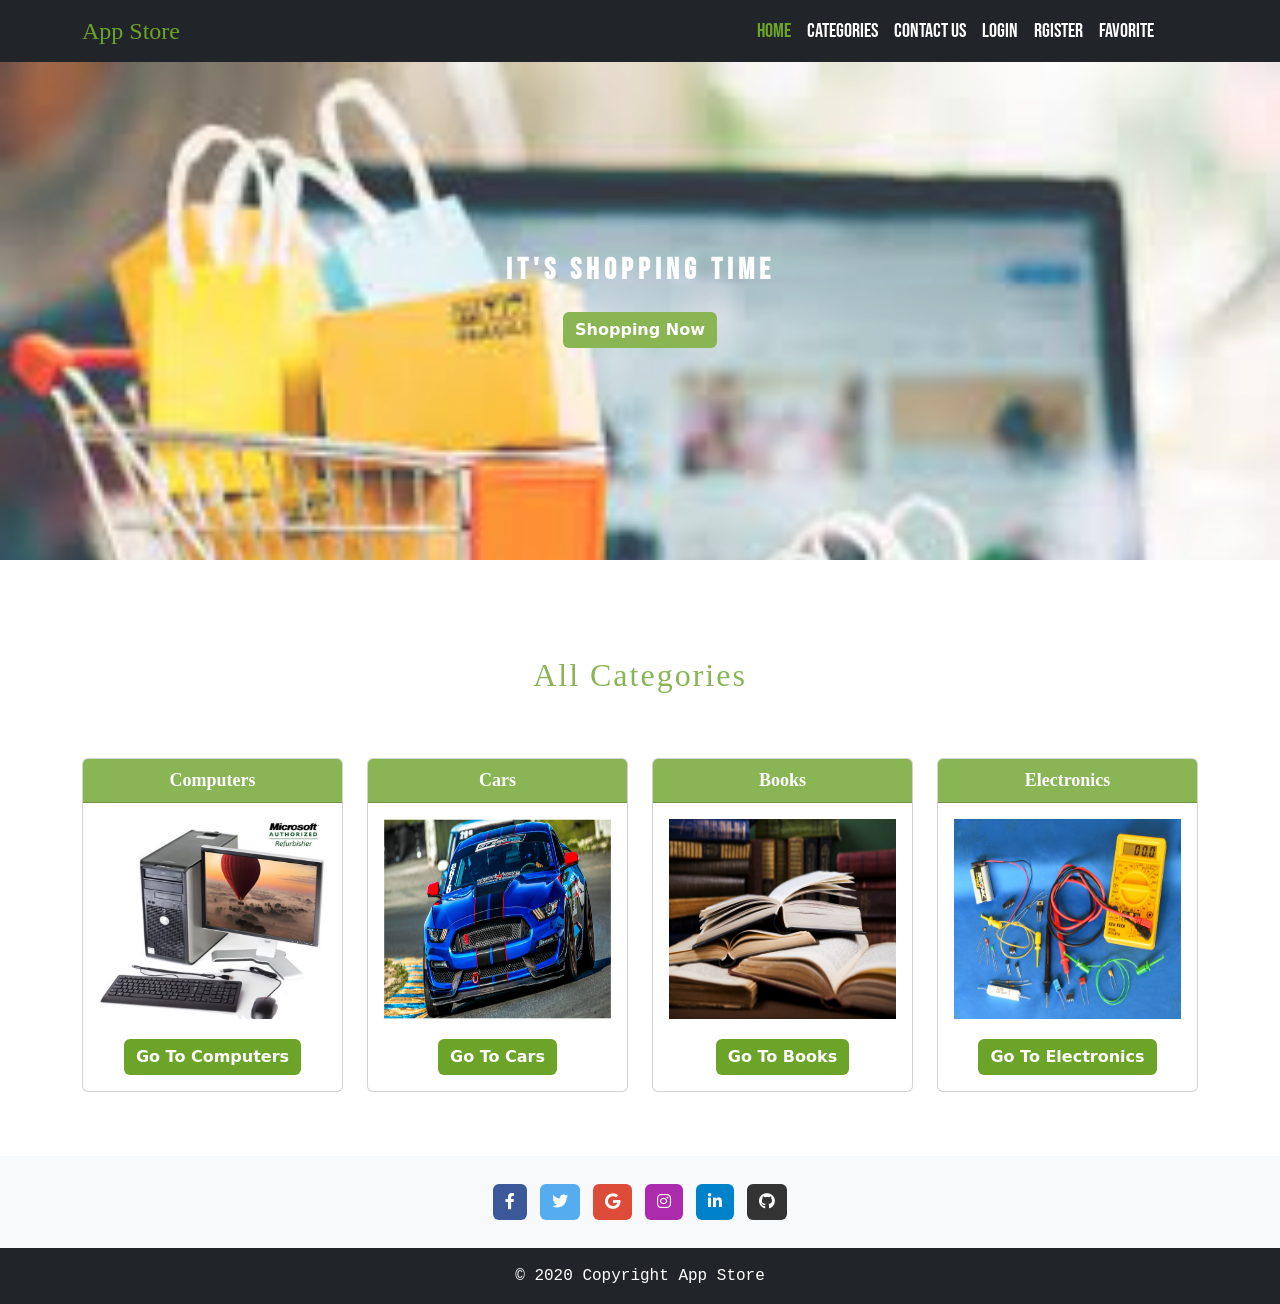
<file: index.html>
<!DOCTYPE html>
<html lang="en">
<head>
    <meta charset="UTF-8">
    <meta http-equiv="X-UA-Compatible" content="IE=edge">
    <meta name="viewport" content="width=device-width, initial-scale=1.0">
    <title>Home</title>
    <link rel="stylesheet" href="https://pro.fontawesome.com/releases/v5.10.0/css/all.css" integrity="sha384-AYmEC3Yw5cVb3ZcuHtOA93w35dYTsvhLPVnYs9eStHfGJvOvKxVfELGroGkvsg+p" crossorigin="anonymous"/>
    <link href="https://cdn.jsdelivr.net/npm/bootstrap@5.0.2/dist/css/bootstrap.min.css" rel="stylesheet" integrity="sha384-EVSTQN3/azprG1Anm3QDgpJLIm9Nao0Yz1ztcQTwFspd3yD65VohhpuuCOmLASjC" crossorigin="anonymous">
    <link rel="preconnect" href="https://fonts.googleapis.com">
    <link rel="preconnect" href="https://fonts.gstatic.com" crossorigin>
    <link rel="preconnect" href="https://fonts.googleapis.com">
    <link rel="preconnect" href="https://fonts.gstatic.com" crossorigin>
    <link href="https://fonts.googleapis.com/css2?family=Bebas+Neue&display=swap" rel="stylesheet">
    <link rel="preconnect" href="https://fonts.googleapis.com">
    <link rel="preconnect" href="https://fonts.gstatic.com" crossorigin>
    <link href="https://fonts.googleapis.com/css2?family=Bebas+Neue&display=swap" rel="stylesheet">
      <!-- Bootstrap CSS -->
  <link href="https://cdn.jsdelivr.net/npm/bootstrap@5.1.1/dist/css/bootstrap.min.css" rel="stylesheet">

  <!-- Bootstrap JavaScript -->
  <script src="https://cdn.jsdelivr.net/npm/bootstrap@5.1.1/dist/js/bootstrap.bundle.min.js"></script>
    <style>
        .navbar-dark .navbar-nav .nav-link.active, 
        .navbar-dark .navbar-nav .show>.nav-link,
        .navbar-dark .navbar-nav .nav-link:focus, 
        .navbar-dark .navbar-nav .nav-link:hover {
            color: #6ca329;
        }
        .navbar-dark .navbar-nav .nav-link {
            color: #FFF;
            font-family: 'Bebas Neue', cursive;
            font-size: 20px;
        }
        .navbar-dark .navbar-brand {
            color: #6ca329;
            font-family: 'Abril Fatface', cursive;
            font-size: 24px;
        }
        .home-header{
            width: 100%;
            height: 500px;
            margin-top: 60px;
            background-image: url("images/home-header.jpg");
            background-position: top center;
            background-repeat: no-repeat;
            background-size: cover;
            opacity: .8;
        }
        .home-header .btn-success,
        .cat .btn-primary{
            background-color: #6ca329;
            color: #FFF;
            border: 0;
            font-weight: bold;
        }
        .home-header .btn-success:hover,
        .cat .btn-primary:hover{
            color: #6ca329;
            background-color: #fff;
        }
        .home-header .col-sm-6{
            margin-top: 15%;
        }
        .home-header h3{
            color: #FFF;
            font-size: 30px;
            font-weight: bold;
            font-family: 'Bebas Neue', cursive;
            letter-spacing: 5px;
        }
        .card-header:first-child {
            background-color: #89b554;
            color: #FFF;
            font-weight: bold;
            font-size: 18px;
            font-family: cursive;
        }
        .card-title {
            color: #89b554;
        }
        .cat h2{
            font-family: fantasy;
            letter-spacing: 2px;
            color: #89b554;
        }
        .cat img{
          width: 100%;
          height: 200px;
          margin-bottom: 20px;
        }
        .cart-noti{
          position: relative;
        }
        .cart-noti .notification{
          position: absolute;
          width: 15px;
          height: 20px;
          background-color: red;
          top: -3px;
          border-radius: 5px;
          color: white;
          text-align: center;
          line-height: 19px;
          left: 30px;
          display: none;
        }
        footer .btn-primary{
          border: 0;
        }
    </style>
</head>
<body>
    <nav class="navbar navbar-expand-lg navbar-dark bg-dark fixed-top">
        <div class="container">
          <a class="navbar-brand"  href="index.html">
            App Store
          </a>
          <button class="navbar-toggler" type="button" data-bs-toggle="collapse" data-bs-target="#navbarSupportedContent" aria-controls="navbarSupportedContent" aria-expanded="false" aria-label="Toggle navigation">
            <span class="navbar-toggler-icon"></span>
          </button>
          <div class="collapse navbar-collapse justify-content-end" id="navbarSupportedContent">
            <ul class="navbar-nav">
              <li class="nav-item">
                <a class="nav-link active" aria-current="page" href="index.html">Home</a>
              </li>
              <li class="nav-item">
                <a class="nav-link" aria-current="page" href="index.html#cat">Categories</a>
              </li>
              <li class="nav-item">
                <a class="nav-link" href="contactus.html">Contact Us</a>
              </li>
              <li class="nav-item">
                <a class="nav-link" id="nav-login" aria-current="page" href="login.html">Login</a>
              </li>
              <li class="nav-item">
                <a class="nav-link" id="nav-register" href="register.html">Rgister</a>
              </li>
              <li class="nav-item">
                <a style="display: none;" class="nav-link" id="nav-user" href="#"></a>
              </li>
              <li class="nav-item">
                <a style="display: none;" class="nav-link" id="logout" href="#">Logout</a>
              </li>
              <li class="nav-item">
                <a class="nav-link" href="fav.html">Favorite</a>
              </li>
              <li class="nav-item cart-noti">
                <a class="nav-link" href="cart.html">
                    <i class="far fa-cart-plus"></i>
                </a>
                <span class="notification"></span>
              </li>
            </ul>
          </div>
        </div>
    </nav>
    <!--------------------------------------------------------------------------------->
    <div class="home-header container-fluid">
        <div class="row">
            <div class="col-sm-6 offset-sm-3 text-center">
                <h3>It's Shopping Time</h3>
                <a class="btn btn-success mt-3" href="#cat">Shopping Now</a>
            </div>
        </div>
    </div>
    <!--------------------------------------------------------------------------------->
    <div id="cat" class="cat container my-5">
        <div class="row">
            <h2 class="text-center my-5">All Categories</h2>
            <div class="col-sm-6 col-md-3 my-3">
                <div class="card text-center">
                    <div class="card-header">
                      Computers
                    </div>
                    <div class="card-body">
                      <img src="images/computers.jpeg" alt="">
                      <a href="products.html?cat=computers" class="btn btn-primary">Go To Computers</a>
                    </div>
                </div>
            </div>
            <div class="col-sm-6 col-md-3 my-3">
                <div class="card text-center">
                    <div class="card-header">
                      Cars
                    </div>
                    <div class="card-body">
                      <img src="images/cars.jpg" alt="">
                      <a href="products.html?cat=cars" class="btn btn-primary">Go To Cars</a>
                    </div>
                </div>
            </div>
            <div class="col-sm-6 col-md-3 my-3">
                <div class="card text-center">
                    <div class="card-header">
                      Books
                    </div>
                    <div class="card-body">
                      <img src="images/books.jpg" alt="">
                      <a href="products.html?cat=books" class="btn btn-primary">Go To Books</a>
                    </div>
                </div>
            </div>
            <div class="col-sm-6 col-md-3 my-3">
                <div class="card text-center">
                    <div class="card-header">
                      Electronics
                    </div>
                    <div class="card-body">
                      <img src="images/electronics.jpg" alt="">
                      <a href="products.html?cat=electronics" class="btn btn-primary">Go To Electronics</a>
                    </div>
                </div>
            </div>
        </div>
    </div>
    <!------------------------------------------------------------------------------------------>
    <footer class="bg-light text-center text-white">
      <div class="container p-4 pb-0">
        <section class="mb-4">
          <a
            class="btn btn-primary btn-floating m-1"
            style="background-color: #3b5998;"
            href="#"
            role="button"
            ><i class="fab fa-facebook-f"></i
          ></a>
          <a
            class="btn btn-primary btn-floating m-1"
            style="background-color: #55acee;"
            href="#"
            role="button"
            ><i class="fab fa-twitter"></i
          ></a>
          <a
            class="btn btn-primary btn-floating m-1"
            style="background-color: #dd4b39;"
            href="#"
            role="button"
            ><i class="fab fa-google"></i
          ></a>
          <a
            class="btn btn-primary btn-floating m-1"
            style="background-color: #ac2bac;"
            href="#"
            role="button"
            ><i class="fab fa-instagram"></i
          ></a>
          <a
            class="btn btn-primary btn-floating m-1"
            style="background-color: #0082ca;"
            href="#"
            role="button"
            ><i class="fab fa-linkedin-in"></i
          ></a>
          <a
            class="btn btn-primary btn-floating m-1"
            style="background-color: #333333;"
            href="#"
            role="button"
            ><i class="fab fa-github"></i
          ></a>
        </section>
      </div>
      <div class="text-center p-3 text-white bg-dark" style="font-family: monospace;">
        © 2020 Copyright App Store
      </div>
    </footer>
    <script src="js/script.js"></script>
  </body>
</html>
</file>
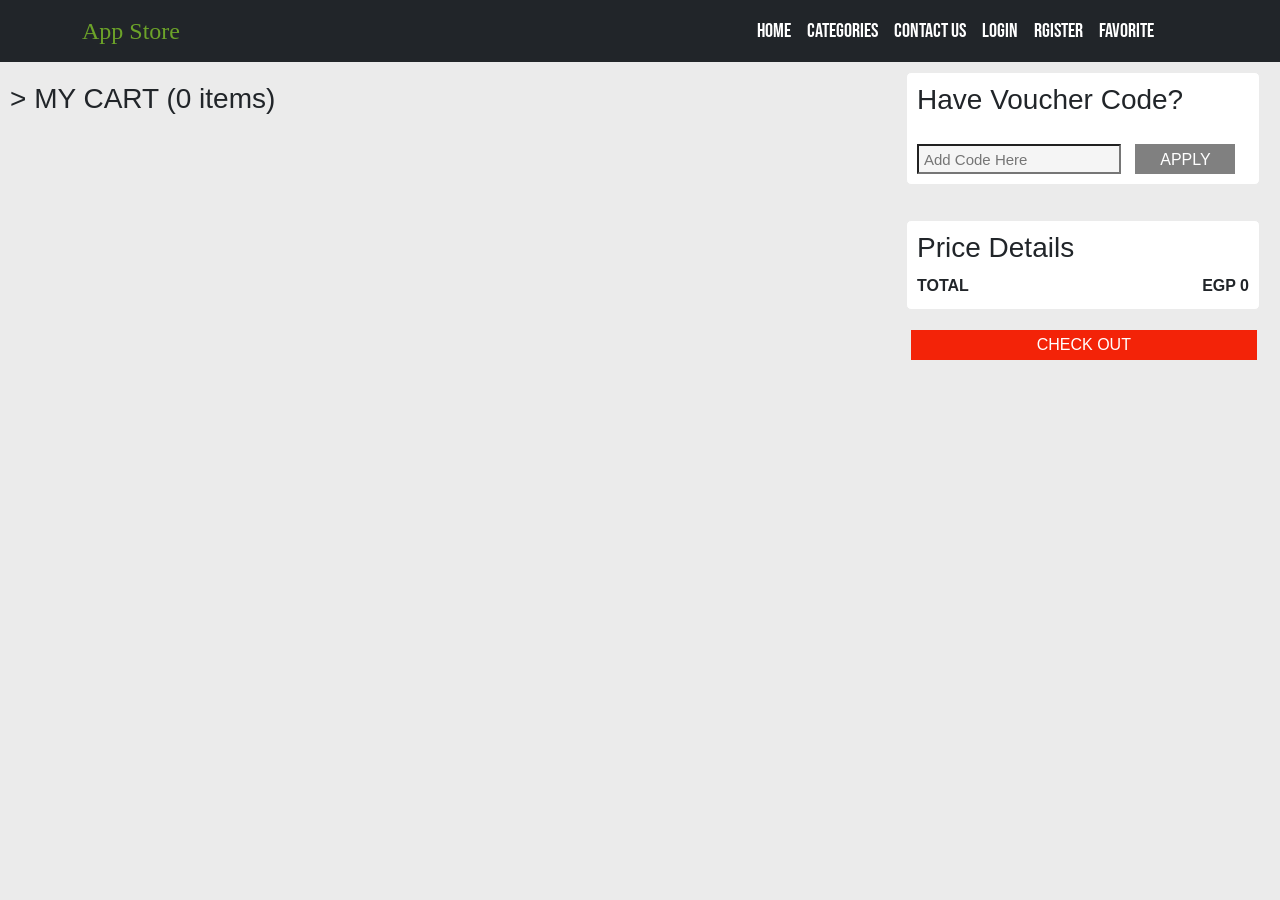
<file: cart.html>
<!DOCTYPE html>
<html lang="en">
<head>
    <meta charset="UTF-8">
    <meta http-equiv="X-UA-Compatible" content="IE=edge">
    <meta name="viewport" content="width=device-width, initial-scale=1.0">
    <title>Cart</title>
    <link rel="stylesheet" href="https://pro.fontawesome.com/releases/v5.10.0/css/all.css" integrity="sha384-AYmEC3Yw5cVb3ZcuHtOA93w35dYTsvhLPVnYs9eStHfGJvOvKxVfELGroGkvsg+p" crossorigin="anonymous"/>
    <link href="https://cdn.jsdelivr.net/npm/bootstrap@5.0.2/dist/css/bootstrap.min.css" rel="stylesheet" integrity="sha384-EVSTQN3/azprG1Anm3QDgpJLIm9Nao0Yz1ztcQTwFspd3yD65VohhpuuCOmLASjC" crossorigin="anonymous">
    <link rel="preconnect" href="https://fonts.googleapis.com">
    <link rel="preconnect" href="https://fonts.gstatic.com" crossorigin>
    <link rel="preconnect" href="https://fonts.googleapis.com">
    <link rel="preconnect" href="https://fonts.gstatic.com" crossorigin>
    <link href="https://fonts.googleapis.com/css2?family=Bebas+Neue&display=swap" rel="stylesheet">
    <link rel="preconnect" href="https://fonts.googleapis.com">
    <link rel="preconnect" href="https://fonts.gstatic.com" crossorigin>
    <link href="https://fonts.googleapis.com/css2?family=Bebas+Neue&display=swap" rel="stylesheet">
      <!-- Bootstrap CSS -->
  <link href="https://cdn.jsdelivr.net/npm/bootstrap@5.1.1/dist/css/bootstrap.min.css" rel="stylesheet">

  <!-- Bootstrap JavaScript -->
  <script src="https://cdn.jsdelivr.net/npm/bootstrap@5.1.1/dist/js/bootstrap.bundle.min.js"></script>
    <style>
        .navbar-dark .navbar-nav .nav-link.active, 
        .navbar-dark .navbar-nav .show>.nav-link,
        .navbar-dark .navbar-nav .nav-link:focus, 
        .navbar-dark .navbar-nav .nav-link:hover {
            color: #6ca329;
        }
        .navbar-dark .navbar-nav .nav-link {
            color: #FFF;
            font-family: 'Bebas Neue', cursive;
            font-size: 20px;
        }
        .navbar-dark .navbar-brand {
            color: #6ca329;
            font-family: 'Abril Fatface', cursive;
            font-size: 24px;
        }
        .cart-noti{
          position: relative;
        }
        .cart-noti .notification{
          position: absolute;
          width: 15px;
          height: 20px;
          background-color: red;
          top: -3px;
          border-radius: 5px;
          color: white;
          text-align: center;
          line-height: 19px;
          left: 30px;
          display: none;
        }
        
    </style>
    <link rel="stylesheet" href="./css/cart.css">
</head>
<body>
  <nav class="navbar navbar-expand-lg navbar-dark bg-dark fixed-top">
    <div class="container">
      <a class="navbar-brand"  href="index.html">
        App Store
      </a>
      <button class="navbar-toggler" type="button" data-bs-toggle="collapse" data-bs-target="#navbarSupportedContent" aria-controls="navbarSupportedContent" aria-expanded="false" aria-label="Toggle navigation">
        <span class="navbar-toggler-icon"></span>
      </button>
      <div class="collapse navbar-collapse justify-content-end" id="navbarSupportedContent">
        <ul class="navbar-nav">
          <li class="nav-item">
            <a class="nav-link" aria-current="page" href="index.html">Home</a>
          </li>
          <li class="nav-item">
            <a class="nav-link" aria-current="page" href="index.html#cat">Categories</a>
          </li>
          <li class="nav-item">
            <a class="nav-link" href="contactus.html">Contact Us</a>
          </li>
          <li class="nav-item">
            <a class="nav-link" id="nav-login" aria-current="page" href="login.html">Login</a>
          </li>
          <li class="nav-item">
            <a class="nav-link" id="nav-register" href="register.html">Rgister</a>
          </li>
          <li class="nav-item">
            <a style="display: none;" class="nav-link" id="nav-user" href="#"></a>
          </li>
          <li class="nav-item">
            <a style="display: none;" class="nav-link" id="logout" href="#">Logout</a>
          </li>
          <li class="nav-item">
            <a class="nav-link" href="fav.html">Favorite</a>
          </li>
          <li class="nav-item cart-noti">
            <a class="nav-link active" href="cart.html">
                <i class="far fa-cart-plus"></i>
            </a>
            <span class="notification"></span>
          </li>
        </ul>
      </div>
    </div>
</nav>

    <!-- cart items section -->
    <section id="cart-items-section">
        <div id="cartContent">
            <br><br><br>
            <h3>> MY CART (<span id="num_of_items">0</span> items)</h3>
            <div id="items-container">
                
            </div>
        </div>
    
        <div id="cartSide">
            <h3>> PAYMENT</h3>
    
            <div class="cart-side-item">
                <h3>Have Voucher Code?</h3>
                <input type="text" placeholder="Add Code Here">
                <button>APPLY</button>
            </div>
    
            <div class="cart-side-item">
                <h3>Price Details</h3>
                <span><b>TOTAL</b></span>
                <span style="float: right;"><b>EGP <span id="total_expenses"></span></b></span>
            </div>
    
            <div>
                <button style="width: 90%; background-color: rgb(243, 35, 8); margin: 15px;">CHECK OUT</button>
            </div>
    
    
        </div>

    </section>
    <script src="js/script.js"></script>
  <script src="js/cart.js"></script>
  </body>
</html>
</file>
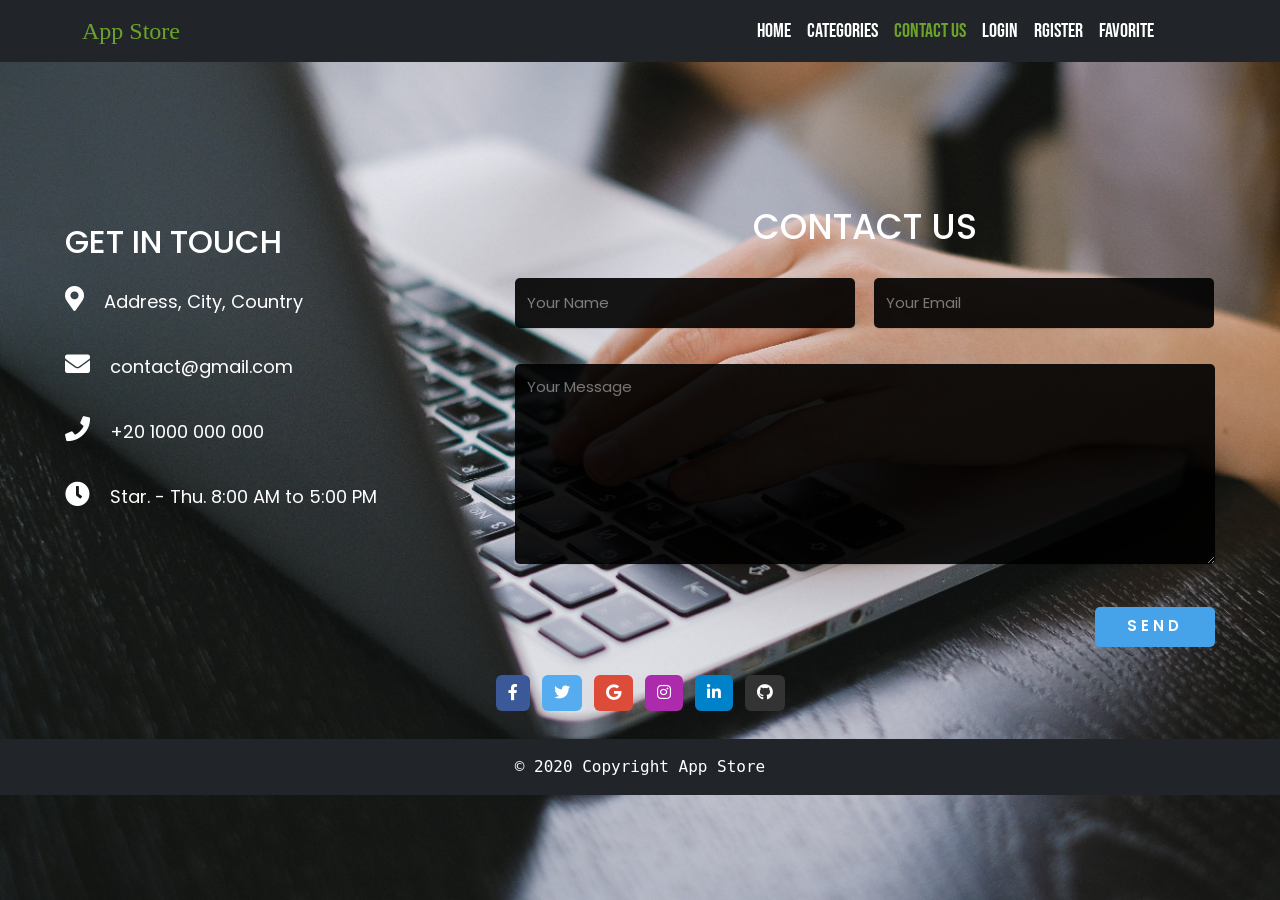
<file: contactus.html>
<!DOCTYPE html>
<html lang="en" dir="ltr">

<head>
  <meta charset="utf-8">
  <meta name="viewport" content="width=device-width, initial-scale=1.0">
  <title> Contact us page</title>
  
  <link rel="stylesheet" href="https://cdnjs.cloudflare.com/ajax/libs/font-awesome/5.13.1/css/all.min.css">
  <link rel="stylesheet" href="https://pro.fontawesome.com/releases/v5.10.0/css/all.css"
    integrity="sha384-AYmEC3Yw5cVb3ZcuHtOA93w35dYTsvhLPVnYs9eStHfGJvOvKxVfELGroGkvsg+p" crossorigin="anonymous" />
  <link href="https://cdn.jsdelivr.net/npm/bootstrap@5.0.2/dist/css/bootstrap.min.css" rel="stylesheet"
    integrity="sha384-EVSTQN3/azprG1Anm3QDgpJLIm9Nao0Yz1ztcQTwFspd3yD65VohhpuuCOmLASjC" crossorigin="anonymous">
  <link rel="preconnect" href="https://fonts.googleapis.com">
  <link rel="preconnect" href="https://fonts.googleapis.com">
  <link href="https://fonts.googleapis.com/css2?family=Bebas+Neue&display=swap" rel="stylesheet">
  <link rel="preconnect" href="https://fonts.googleapis.com">
  <link rel="preconnect" href="https://fonts.gstatic.com" crossorigin>
  <!-- bootstrap -->
  <link href="https://cdn.jsdelivr.net/npm/bootstrap@5.1.3/dist/css/bootstrap.min.css" rel="stylesheet"
    integrity="sha384-1BmE4kWBq78iYhFldvKuhfTAU6auU8tT94WrHftjDbrCEXSU1oBoqyl2QvZ6jIW3" crossorigin="anonymous">
  <script src="https://cdn.jsdelivr.net/npm/bootstrap@5.1.3/dist/js/bootstrap.bundle.min.js"
    integrity="sha384-ka7Sk0Gln4gmtz2MlQnikT1wXgYsOg+OMhuP+IlRH9sENBO0LRn5q+8nbTov4+1p" crossorigin="anonymous">
  </script>
  <!-- link of google font use in contact us page -->
  <link href="https://fonts.googleapis.com/css2?family=Poppins:wght@700&display=swap" rel="stylesheet">

  <link rel="stylesheet" href="css/contact.css">
  <style>
    /* start styling of navbar  */
    .navbar-dark .navbar-nav .nav-link.active,
    .navbar-dark .navbar-nav .show>.nav-link,
    .navbar-dark .navbar-nav .nav-link:focus,
    .navbar-dark .navbar-nav .nav-link:hover {
      color: #6ca329;
    }

    .navbar-dark .navbar-nav .nav-link {
      color: #FFF;
      font-family: 'Bebas Neue', cursive;
      font-size: 20px;
    }

    .navbar-dark .navbar-brand {
      color: #6ca329;
      font-family: 'Abril Fatface', cursive;
      font-size: 24px;
    }

    .home-header {
      width: 100%;
      height: 500px;
      margin-top: 60px;
      background-image: url("images/home-header.jpg");
      background-position: top center;
      background-repeat: no-repeat;
      background-size: cover;
      opacity: .8;
    }

    .home-header .btn-success,
    .cat .btn-primary {
      background-color: #6ca329;
      color: #FFF;
      border: 0;
      font-weight: bold;
    }

    .home-header .btn-success:hover,
    .cat .btn-primary:hover {
      color: #6ca329;
      background-color: #fff;
    }

    .home-header .col-sm-6 {
      margin-top: 15%;
    }

    .home-header h3 {
      color: #FFF;
      font-size: 30px;
      font-weight: bold;
      font-family: 'Bebas Neue', cursive;
      letter-spacing: 5px;
    }

    .card-header:first-child {
      background-color: #89b554;
      color: #FFF;
      font-weight: bold;
      font-size: 18px;
      font-family: cursive;
    }

    .card-title {
      color: #89b554;
    }

    .cat h2 {
      font-family: fantasy;
      letter-spacing: 2px;
      color: #89b554;
    }

    .cat img {
      width: 100%;
      height: 200px;
      margin-bottom: 20px;
    }

    footer .btn-primary {
      border: 0;
    }
    .cart-noti{
          position: relative;
      }
      .cart-noti .notification{
        position: absolute;
        width: 15px;
        height: 20px;
        background-color: red;
        top: -3px;
        border-radius: 5px;
        color: white;
        text-align: center;
        line-height: 19px;
        left: 30px;
        display: none;
      }
    footer .btn-primary {
      border: 0;
    }
  </style>
</head>

<body>

  <nav class="navbar navbar-expand-lg navbar-dark bg-dark fixed-top">
    <div class="container">
      <a class="navbar-brand"  href="index.html">
        App Store
      </a>
      <button class="navbar-toggler" type="button" data-bs-toggle="collapse" data-bs-target="#navbarSupportedContent" aria-controls="navbarSupportedContent" aria-expanded="false" aria-label="Toggle navigation">
        <span class="navbar-toggler-icon"></span>
      </button>
      <div class="collapse navbar-collapse justify-content-end" id="navbarSupportedContent">
        <ul class="navbar-nav">
          <li class="nav-item">
            <a class="nav-link" aria-current="page" href="index.html">Home</a>
          </li>
          <li class="nav-item">
            <a class="nav-link" aria-current="page" href="index.html#cat">Categories</a>
          </li>
          <li class="nav-item">
            <a class="nav-link active" href="contactus.html">Contact Us</a>
          </li>
          <li class="nav-item">
            <a class="nav-link" id="nav-login" aria-current="page" href="login.html">Login</a>
          </li>
          <li class="nav-item">
            <a class="nav-link" id="nav-register" href="register.html">Rgister</a>
          </li>
          <li class="nav-item">
            <a style="display: none;" class="nav-link" id="nav-user" href="#"></a>
          </li>
          <li class="nav-item">
            <a style="display: none;" class="nav-link" id="logout" href="#">Logout</a>
          </li>
          <li class="nav-item">
            <a class="nav-link" href="fav.html">Favorite</a>
          </li>
          <li class="nav-item cart-noti">
            <a class="nav-link" href="cart.html">
                <i class="far fa-cart-plus"></i>
            </a>
            <span class="notification"></span>
          </li>
        </ul>
      </div>
    </div>
</nav>
  <!-- ----------------------------------------------------------------------------------------- -->
  <!-- Start of Contact Us Section -->
  <div class="contact-section">
    <div class="contact-info">
      <h2>GET IN TOUCH</h2>
      <div><i class="fas fa-map-marker-alt"></i>Address, City, Country</div>
      <div><i class="fas fa-envelope"></i>contact@gmail.com</div>
      <div><i class="fas fa-phone"></i>+20 1000 000 000</div>
      <div><i class="fas fa-clock"></i>Star. - Thu. 8:00 AM to 5:00 PM</div>
    </div>
    <div class="contact-form">
      <h2>CONTACT US</h2>
      <form class="contact" id="myform" onsubmit=" return validForm()" action="https://www.kettleandtoasterman.co.uk/files/Thank-You.png" method="post">
        <input type="text" id="myname" name="name" class="text-box" placeholder="Your Name">
        <input type="email" id="myemail" name="email" class="text-box" placeholder="Your Email">
        <ul id='error-messages' style="color: red; font-size:14px;"></ul>

        <textarea id="mytextarea" name="message" rows="5" placeholder="Your Message"></textarea>
        <ul id="textareavalidation" style="color: red; font-size:14px;"></ul>

        <input type="submit" id="sendBtn" name="submit" class="send-btn" value="SEND">
      </form>
      <div id="response" class="alert alert-success" style="display: none;">Ur Response Send Successfly</div>
    </div>
    
  </div>
  <!--End of Contact Us Section-->
  <!-- ----------------------------------------------------------------------------------------- -->
  <footer class=" text-center text-white" style="width: 100%;">
    <div class="container p-4 pb-0">
      <section class="mb-4">
        <a class="btn btn-primary btn-floating m-1" style="background-color: #3b5998;" href="#" role="button"><i
            class="fab fa-facebook-f"></i></a>
        <a class="btn btn-primary btn-floating m-1" style="background-color: #55acee;" href="#" role="button"><i
            class="fab fa-twitter"></i></a>
        <a class="btn btn-primary btn-floating m-1" style="background-color: #dd4b39;" href="#" role="button"><i
            class="fab fa-google"></i></a>
        <a class="btn btn-primary btn-floating m-1" style="background-color: #ac2bac;" href="#" role="button"><i
            class="fab fa-instagram"></i></a>
        <a class="btn btn-primary btn-floating m-1" style="background-color: #0082ca;" href="#" role="button"><i
            class="fab fa-linkedin-in"></i></a>
        <a class="btn btn-primary btn-floating m-1" style="background-color: #333333;" href="#" role="button"><i
            class="fab fa-github"></i></a>
      </section>
    </div>
    <div class="text-center p-3 text-white bg-dark" style="font-family: monospace;">
      © 2020 Copyright App Store
    </div>
  </footer>
  <script src="js/script.js"></script>
  <script src="js/contact.js"></script>
</body>

</html>
</file>
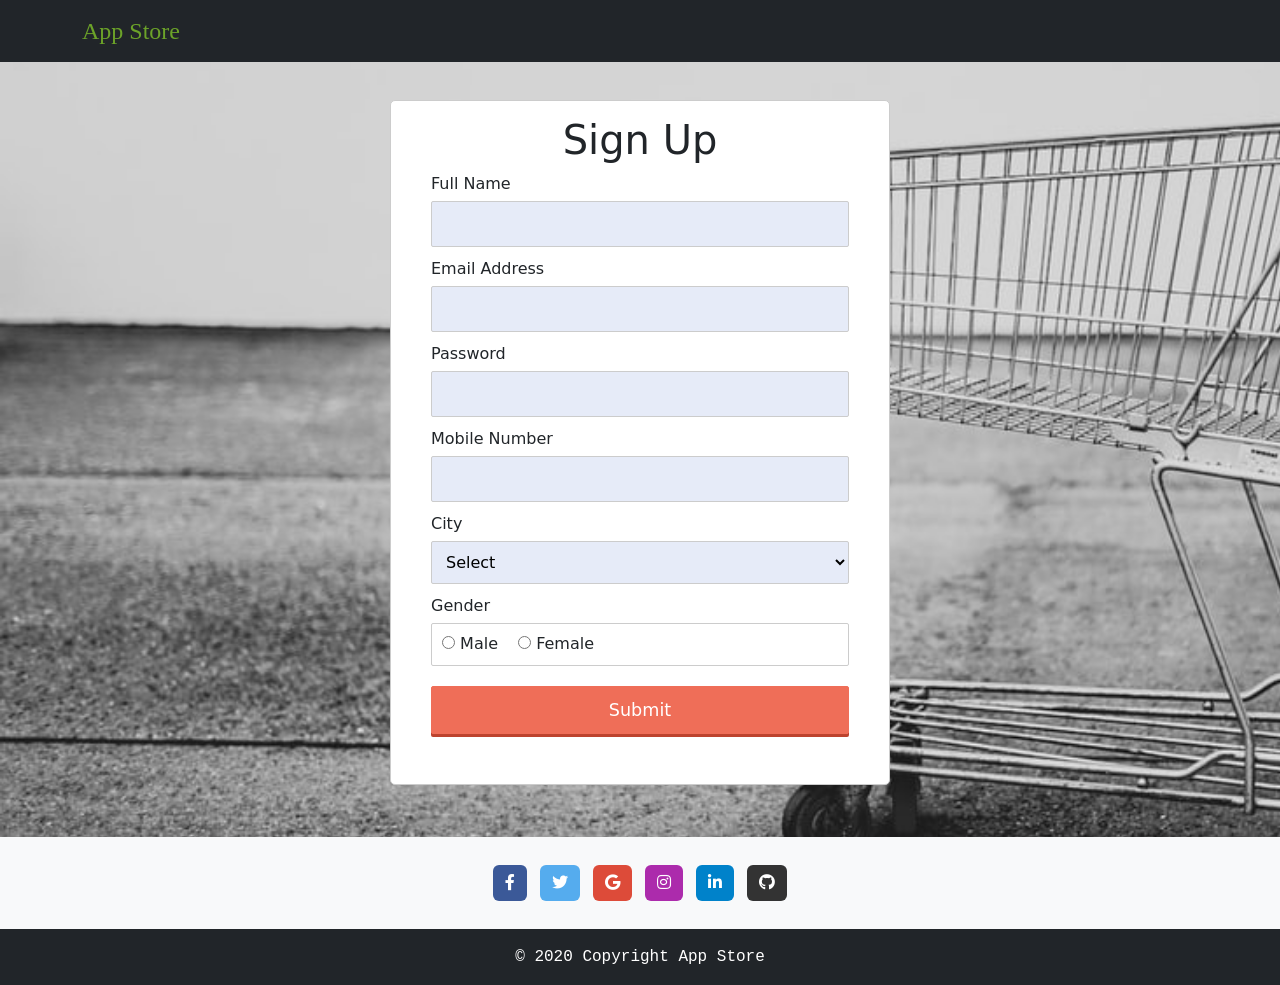
<file: register.html>
<!DOCTYPE html>
<html lang="en">
<head>
    <meta charset="UTF-8">
    <title>Register</title>
    <link rel="stylesheet" href="css/register.css">
    <link href="https://cdn.jsdelivr.net/npm/bootstrap@5.0.2/dist/css/bootstrap.min.css" rel="stylesheet" integrity="sha384-EVSTQN3/azprG1Anm3QDgpJLIm9Nao0Yz1ztcQTwFspd3yD65VohhpuuCOmLASjC" crossorigin="anonymous">
    <link rel="stylesheet" href="https://pro.fontawesome.com/releases/v5.10.0/css/all.css" integrity="sha384-AYmEC3Yw5cVb3ZcuHtOA93w35dYTsvhLPVnYs9eStHfGJvOvKxVfELGroGkvsg+p" crossorigin="anonymous"/>
      <!-- Bootstrap CSS -->
  <link href="https://cdn.jsdelivr.net/npm/bootstrap@5.1.1/dist/css/bootstrap.min.css" rel="stylesheet">

  <!-- Bootstrap JavaScript -->
  <script src="https://cdn.jsdelivr.net/npm/bootstrap@5.1.1/dist/js/bootstrap.bundle.min.js"></script>
    <script src="js/register.js"></script>
</head>
<style>
    .navbar-dark .navbar-brand {
    color: #6ca329;
    font-family: 'Abril Fatface', cursive;
    font-size: 24px;
}
footer .btn-primary{
          border: 0;
        }
</style>
<body>
       <!-- navbar  -->
       <nav class="navbar navbar-expand-lg navbar-dark bg-dark fixed-top">
        <div class="container">
          <a class="navbar-brand"  href="index.html">
            App Store
          </a>
        </div>
    </nav>
<form action="login.html" method="post" name="Form" onsubmit="return validateForm()" style="margin-top: 100px;">
    <h1>Sign Up</h1>
    <div class="box">
        <label>Full Name</label>
        <input type="text" name="name" id="name">
        <div class="error" id="nameErr"></div>
    </div>
    <div class="box">
        <label>Email Address</label>
        <input type="text" name="email" id="email">
        <div class="error" id="emailErr"></div>
    </div>
    <div class="box">
        <label>Password</label>
        <input type="password" name="password" id="password">
        <div class="error" id="passErr"></div>
    </div>
    <div class="box">
        <label>Mobile Number</label>
        <input type="text" name="mobile" maxlength="11" id="mobile">
        <div class="error" id="mobileErr"></div>
    </div>
    <div class="box">
        <label>City</label>
        <select name="city" id="city">
            <option>Select</option>
            <option>Cairo</option>
            <option>Alexandria</option>
            <option>Luxor</option>
            <option>Aswan</option>
            <option>Sohag</option>
            <option>Qena</option>
            <option>Hurghada</option>
        </select> 
        <div class="error" id="cityErr"></div>
    </div>
    <div class="box">
        <label>Gender</label>
        <div class="form-inline" id="gender">
            <label><input type="radio" name="gender" value="male"> Male</label>
            <label><input type="radio" name="gender" value="female"> Female</label> 
        </div>
        <div class="error" id="genderErr"></div>
    </div>
          
    <div class="box">
        <input type="submit" value="Submit">
    </div>
</form>

<footer class="bg-light text-center text-white">
    <div class="container p-4 pb-0">
      <section class="mb-4">
        <a
          class="btn btn-primary btn-floating m-1"
          style="background-color: #3b5998;"
          href="#"
          role="button"
          ><i class="fab fa-facebook-f"></i
        ></a>
        <a
          class="btn btn-primary btn-floating m-1"
          style="background-color: #55acee;"
          href="#"
          role="button"
          ><i class="fab fa-twitter"></i
        ></a>
        <a
          class="btn btn-primary btn-floating m-1"
          style="background-color: #dd4b39;"
          href="#"
          role="button"
          ><i class="fab fa-google"></i
        ></a>
        <a
          class="btn btn-primary btn-floating m-1"
          style="background-color: #ac2bac;"
          href="#"
          role="button"
          ><i class="fab fa-instagram"></i
        ></a>
        <a
          class="btn btn-primary btn-floating m-1"
          style="background-color: #0082ca;"
          href="#"
          role="button"
          ><i class="fab fa-linkedin-in"></i
        ></a>
        <a
          class="btn btn-primary btn-floating m-1"
          style="background-color: #333333;"
          href="#"
          role="button"
          ><i class="fab fa-github"></i
        ></a>
      </section>
    </div>
    <div class="text-center p-3 text-white bg-dark" style="font-family: monospace;">
      © 2020 Copyright App Store
    </div>
  </footer>


</body>
</html>
</file>
<file: css/cart.css>
body{
    font-family:'Lucida Sans', 'Lucida Sans Regular', 'Lucida Grande', 'Lucida Sans Unicode', Geneva, Verdana, sans-serif;
    background-color: #ebebeb;

}
img{
    width: 100px;
    height: 100px;
}

#cartContent {
    width: 70%;
    /* border: 1px solid black; */
    display: inline-block;
    background-color: #ebebeb;
}
#cartContent h3 {
    font-family:'Lucida Sans', 'Lucida Sans Regular', 'Lucida Grande', 'Lucida Sans Unicode', Geneva, Verdana, sans-serif;

    margin: 10px;
}



.cartItem {
    width: 80%;
    padding: 10px;
    
    margin: 30px auto;
    background-color: white;
    border: 1px solid #ebebeb;
    border-radius: 10px;
    display: flex;
    display: row;
    
}
.item-left{
    width: 20%;
    margin:10px;
    /* border: 1px solid black; */
    
    /* background-color: gold; */
}
.item-middle{
    margin:10px;
    width: 50%;
    /* border: 1px solid black; */
    /* display: inline-block; */
    /* background-color: lightseagreen; */
}
.item-middle-inner{
    line-height: 1.6;
    font-size: 14px;
    padding: 5px;
    margin-top: 5px;
    background-color: #ebebeb;
    border: 1px solid #ebebeb;
    border-radius: 5px;
}
.item-right{
    margin:10px;

    text-align: right;
    width: 40%;
    /* background-color: coral; */
    /* border: 1px solid red; */
    
    
}

 

/**************************************** Side Div **********************/
#cartSide {
    width: 30%;
   
    background-color: #ebebeb;
    /* border: 1px solid red; */
    display: flex;
    flex-direction: column;
    float: right;
}
.cart-side-item{
    line-height: 1.6;
    padding: 10px;
    margin: 30px 20px 5px 10px;
    background-color: white;
    border: 1px solid #ebebeb;
    border-radius: 5px;
}
input[type=text] {
    background-color: whitesmoke;
    /* width: 80px; */
    height: 30px;
    margin-top: 20px;
    color: rgb(0, 0, 0);
    font-size: 15px;
    margin-right: 10px;
    padding: 5px;
}

input[type=text]:hover,
[type=password]:hover {
    background-color: #da2a1a;
}

input[type=text]:focus {
    background-color: #da2a1a;
    color: whitesmoke;
}
button {
    background-color: gray;
    width: 100px;
    height: 30px;
    font-size: 16px;
    text-decoration: none;
    cursor: pointer;
    transition-duration: 0.4s;
    border: none;
    color: white;
}

button:hover {
    box-shadow: 0 12px 16px 0 rgba(0, 0, 0, 0.24), 0 17px 50px 0 rgba(0, 0, 0, 0.19);
}
</file>
<file: css/contact.css>
* {
  margin: 0;
  padding: 0;
  box-sizing: border-box;
  font-family: 'Poppins', sans-serif;
}

body {
  min-height: 100vh;
  background: url(../images/Backgroud.jpg) no-repeat;
  background-size: cover;
  display: flex;
  flex-direction: column;
  justify-content: center;
  align-items: center;
}

.contact-section {
  width: 100%;
  display: flex;
  justify-content: center;
  align-items: center;
}

.contact-info {
  color: white;
  max-width: 500px;
  line-height: 65px;
  padding-left: 50px;
  font-size: 18px;
}

.contact-info i {
  margin-right: 20px;
  font-size: 25px;
}

.contact-form {
  max-width: 700px;
  margin-right: 50px;
  margin-top: 100px;
}

.contact-info,
.contact-form {
  flex: 1;
}

.contact-form h2 {
  color: white;
  text-align: center;
  font-size: 35px;
  margin-bottom: 30px;
}

.contact-form .text-box {
  background: black;
  color: white;
  border: none;
  width: calc(50% - 10px);
  height: 50px;
  padding: 12px;
  font-size: 15px;
  border-radius: 5px;
  box-shadow: 0 1px 1px rgba(0, 0, 0, 0.1);
  margin-bottom: 20px;
  opacity: 0.9;
}

.contact-form .text-box:first-child {
  margin-right: 15px;
}
/* Start of styling on textarea */ 
.contact-form textarea {
  background: black;
  color: white;
  opacity: 0.9;
  border: none;
  width: 100%;
  padding: 12px;
  font-size: 15px;
  min-height: 200px;
  max-height: 400px;
  resize: vertical;
  border-radius: 5px;
  box-shadow: 0 1px 1px rgba(0, 0, 0, 0.1);
  margin-bottom: 20px;
}
/* End of styling on textarea */ 

/* start of styling on button send */
.contact-form .send-btn {
  float: right;
  background: rgb(70, 162, 233) ;
  color: white;
  border: none;
  width: 120px;
  height: 40px;
  font-size: 15px;
  font-weight: 600;
  letter-spacing: 4px;
  border-radius: 5px;
  cursor: pointer;
}

.contact-form .send-btn:hover {
  background: rgb(3, 136, 245);
}
/* End of styling on button send */

@media screen and (max-width: 950px) {
  .contact-section {
    flex-direction: column;
  }

  .contact-info,
  .contact-form {
    margin: 30px 50px;
  }

  .contact-form h2 {
    font-size: 30px;
  }

  .contact-form .text-box {
    width: 100%;
  }
}
</file>
<file: css/register.css>
body {
    font-size: 16px;
    font-family: system-ui;
    background-image: url("../images/background\ 1.jpg");
    background-repeat: no-repeat;
    background-size: cover;
}


h1 {
    text-align: center;
    color:#999;
}
form {
    width: 500px;
    padding: 15px 40px 40px;
    border: 1px solid #ccc;
    border-radius: 5px;
    background-color: #fff;
    margin: 4% auto;
}
label {
    display: block;
    margin-bottom: 5px
}
label i {
    color: #999;
    font-size: 80%;
}
input, select {
    border: 1px solid #ccc;
    padding: 10px;
    display: block;
    width: 100%;
    box-sizing: border-box;
    border-radius: 2px;
    background-color: #a9bae64a;
}
.box {
    padding-bottom: 10px;
}
.form-inline {
    border: 1px solid #ccc;
    padding: 8px 10px 4px;
    border-radius: 2px;
}
.form-inline label, .form-inline input {
    display: inline-block;
    width: auto;
    padding-right: 15px;
}
.error {
    color: red;
    font-size: 90%;
}
input[type=text]{
        outline: none;
}

input[type="submit"] {
    font-size: 110%;
    font-weight: 100;
    background: #ef6e58;
    border-color: #ef6e58;
    box-shadow: 0 3px 0 #bd432e;
    color: #fff;
    margin-top: 10px;
    cursor: pointer;
}
input[type="submit"]:hover {
    background: #bd432e;
    border-color: #bd432e;
}

.input-1{
    background-image: url(../images/check.png);
    background-repeat: no-repeat;
    background-position: right 10px center;
    border:1px solid #01cc40;
}
.input-2{
    background-image: url(../images/cancel.png);
    background-repeat: no-repeat;
    background-position: right 10px center;
    border:1px solid red;
}
.input-3{
    border:1px solid #01cc40!important;
}
select{
    outline: none!important;
}
.input-4{
    border:1px solid red;
}
</file>
